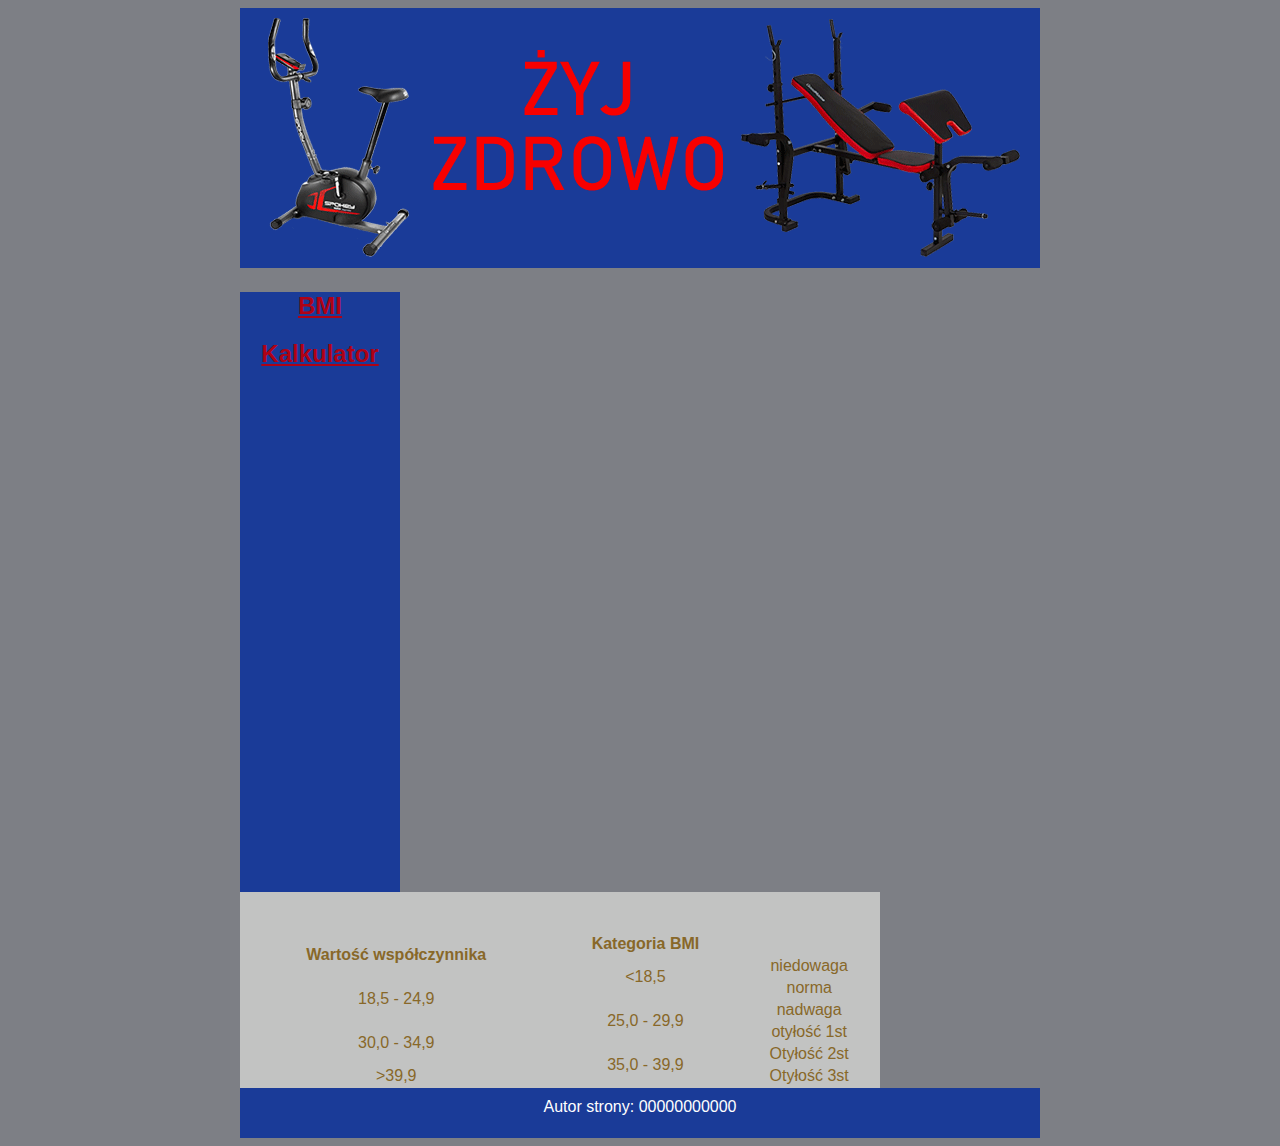
<file: index.html>
<!DOCTYPE html>
<html lang="pl">

<head>
    <meta charset="UTF-8">
    <title>Body mass index</title>
    <link rel="stylesheet" href="styl.css" />
</head>

<body>
    <main>
        <baner>
            <img src="baner.gif" alt="baner">
        </baner>
        <aside>
            <p>
            <h2><a href="index.html">BMI</a></h2>
            </p>
            <p>
            <h2><a href="kalkulator.html">Kalkulator</a></h2>
            </p>
        </aside>
        <div>
            <table>
                <tr>
                    <td rowspan="2">
                        <b>Wartość współczynnika</b>
                    </td>
                    <td>
                        <b>Kategoria BMI</b>
                    </td>
                </tr>
                <tr>
                    <td rowspan="2">
                        <18,5 </td>
                    <td>
                        niedowaga
                    </td>
                </tr>
                <tr>
                    <td rowspan="2">
                        18,5 - 24,9
                    </td>
                    <td>
                        norma
                    </td>
                </tr>
                <tr>
                    <td rowspan="2">
                        25,0 - 29,9
                    </td>
                    <td>
                        nadwaga
                    </td>
                </tr>
                <tr>
                    <td rowspan="2">
                        30,0 - 34,9
                    </td>
                    <td>
                        otyłość 1st
                    </td>
                </tr>
                <tr>
                    <td rowspan="2">
                        35,0 - 39,9
                    </td>
                    <td>
                        Otyłość 2st
                    </td>
                </tr>
                <tr>
                    <td rowspan="2">
                        >39,9
                    </td>
                    <td>
                        Otyłość 3st
                    </td>
                </tr>
            </table>
        </div>
        <footer>
            Autor strony: 00000000000
        </footer>
    </main>
</body>

</html>
</file>
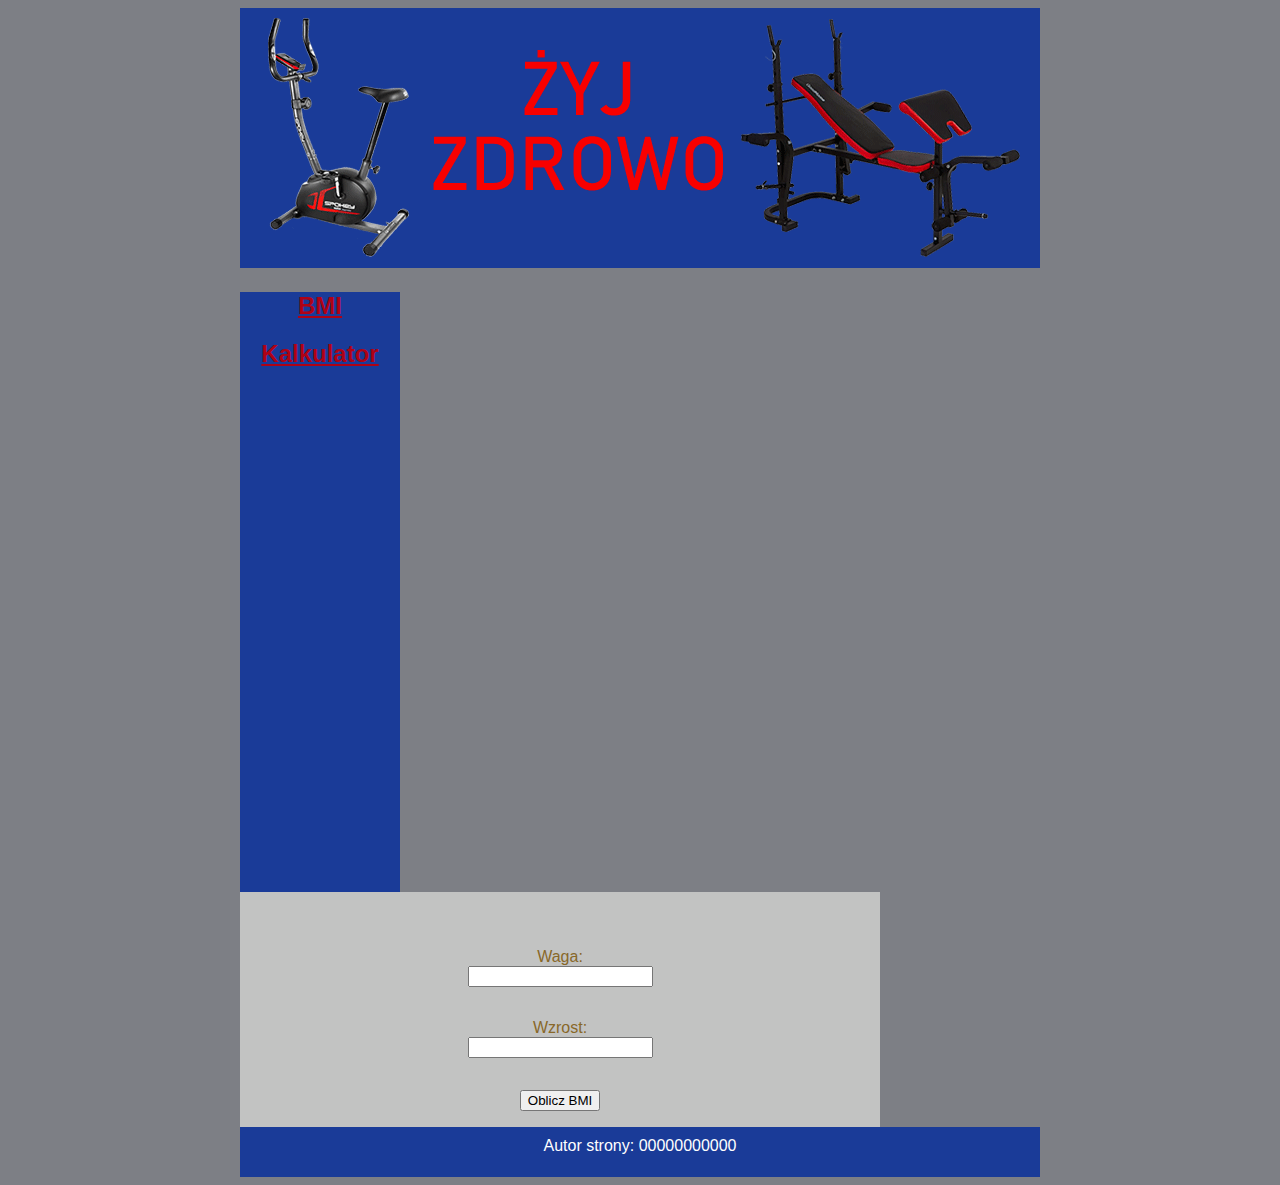
<file: kalkulator.html>
<!DOCTYPE html>
<html lang="pl">

<head>
    <meta charset="UTF-8">
    <title>Body mass index</title>
    <link rel="stylesheet" href="styl.css" />
</head>

<body>
    <main>
        <baner>
            <img src="baner.gif" alt="baner">
        </baner>
        <aside>
            <p>
            <h2><a href="index.html">BMI</a></h2>
            </p>
            <p>
            <h2><a href="kalkulator.html">Kalkulator</a></h2>
            </p>
        </aside>
        <div>
            <p>
                <legend>Waga:</legend>
                <label for="waga">
                    <input type="number" id="waga" name="waga" size="20" required /></label>
            </p>
            <p>
                <legend>Wzrost:</legend>
                <label for="wzrost">
                    <input type="number" id="wzrost" name="wzrost" size="20" required /></label>
            </p>
            <p>
                <button>Oblicz BMI</button>
            </p>

        </div>
        <footer>
            Autor strony: 00000000000
        </footer>
    </main>
</body>

</html>
</file>
<file: styl.css>
.container {
  display: grid;
  grid-template-areas:
    "header header"
    "aside div"
    "footer footer";
}

body {
  background-color: #7d7f85;
  font-family: Verdana, Geneva, Tahoma, sans-serif;
}

header {
  grid-area: header;
  display: grid;
  height: 260px;
  width: 100%;
}

aside {
  grid-area: aside;
  background-color: #1a3b98;
  height: 600px;
  width: 20%;
  text-align: center;
}

a {
  color: #af0215;
}

main {
  width: 800px;
  margin: auto;
  text-align: center;
}

div {
  grid-area: div;
  display: grid;
  background-color: #c2c3c2;
  text-align: center;
  color: #886829;
  height: 560 px;
  width: 80%;
  padding-top: 40px;
}

footer {
  grid-area: footer;
  display: grid;
  background-color: #1a3b98;
  text-align: center;
  padding-top: 10px;
  color: white;
  width: 100%;
  height: 40px;
}
</file>
